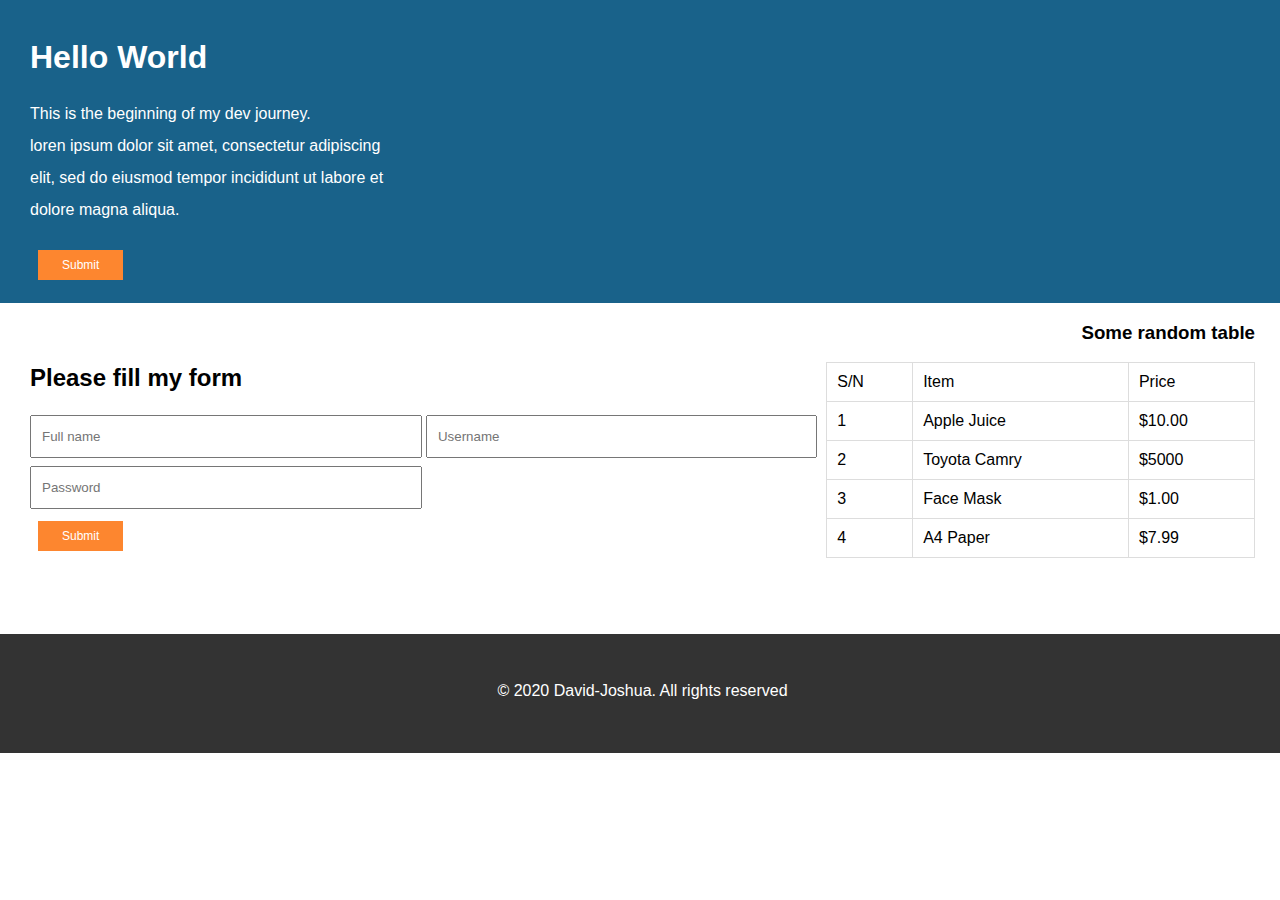
<file: index.html>
<!DOCTYPE html>
<html>

<head>
    <link rel="stylesheet" type="text/css" href="style.css">
</head>

<body>
    <div>
        <img scr="C:\Users\user\Documents\html-css-journey\img\www.png">
        <h1>
            Hello World
        </h1>
        <P>
            This is the beginning of my dev journey.</br>
        
            loren ipsum dolor sit amet, consectetur adipiscing</br>
        
            elit, sed do eiusmod tempor incididunt ut labore et</br>
        
            dolore magna aliqua.
        </p>
        <button class="button">
            Submit
        </button>

    </div>
    <div class="first">
        <h3 align="right">
             Some random table
        </h3>
        <table border="1px" align="right" style="color:black;">
            <tr>
                <td>S/N</td>
                <td>Item</td>
                <td>Price</td>
            </tr>
            <tr>
                <td>1</td>
                <td>Apple Juice</td>
                <td>$10.00</td>
            </tr>
            <tr>
                <td>2</td>
                <td>Toyota Camry</td>
                <td>$5000</td>
            </tr>
            <tr>
                <td>3</td>
                <td>Face Mask</td>
                <td>$1.00</td>
            </tr>
            <tr>
                <td>4</td>
                <td>A4 Paper</td>
                <td>$7.99</td>
            </tr>
        </table>
        <h2>
            Please fill my form
        </h2>
        <form>

            <input type="text" placeholder="Full name" name="">

            <input type="text" placeholder="Username" name="">

            <input type="text" placeholder="Password" name="">




        </form>
        <button class="button" ;>
            Submit
        </button>
    </div>
    <div class="second">
        <p> © 2020 David-Joshua. All rights reserved</p>
    </div>
</body>

</html>
</file>
<file: style.css>
body {
    background-color: rgb(255, 255, 255);
    margin: 0;
    padding: 0;


}
p{
    line-height: 32px
}

div {
    background-color: #19628A;
    padding: 0px 25px 15px 30px;
    color: white;
    font-family: Arial, Helvetica, sans-serif;

}

div.first {
    background-color: white;
    padding: 0px 25px 75px 30px;
    color: black;
    font color: black;
}

div.second {
    background-color: #333333;
    padding: 25px 25px 30px 30px;
    text-align: center;
    vertical-align: middle;
}

input[type=text] {
    width: 30%;
    padding: 12px 10px;
    margin: 4px 0;
    vertical-align: top;
    align: right
}

table,
td,
th {
    border: 1px solid #ddd;
    text-align: left;
}

table {
    border-collapse: collapse;
    width: 35%;
}

th,
td {
    padding: 10px;
}

.button {
    background-color: #fd862f;
    border: none;
    color: white;
    padding: 8px 24px;
    text-align: center;
    text-decoration: none;
    display: inline-block;
    font-size: 12px;
    margin: 8px 8px;
    cursor: pointer;
}
</file>
